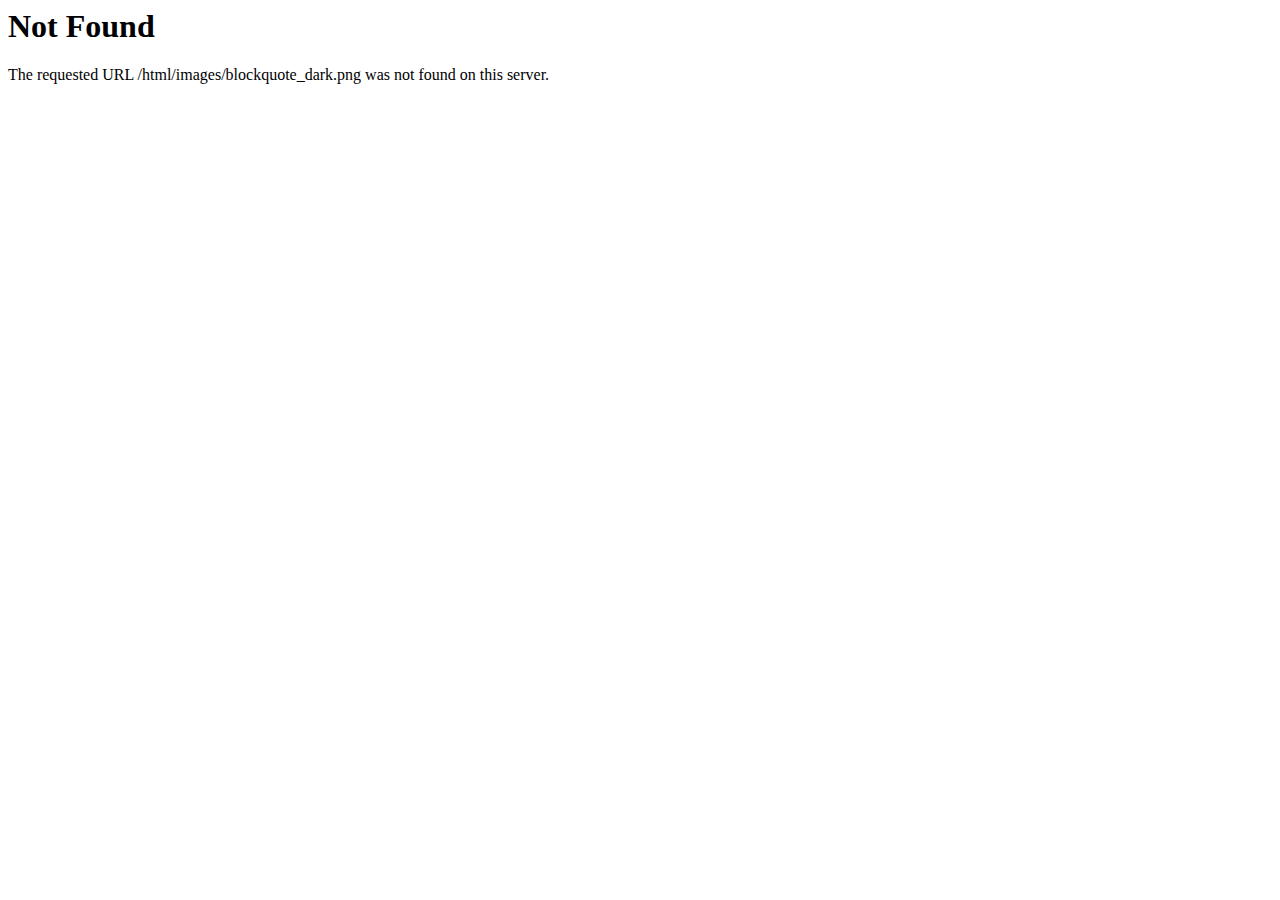
<file: images/blockquote_dark.html>
<!DOCTYPE HTML PUBLIC "-//IETF//DTD HTML 2.0//EN">
<html><head>
<title>404 Not Found</title>
</head><body>
<h1>Not Found</h1>
<p>The requested URL /html/images/blockquote_dark.png was not found on this server.</p>
</body></html>
</file>
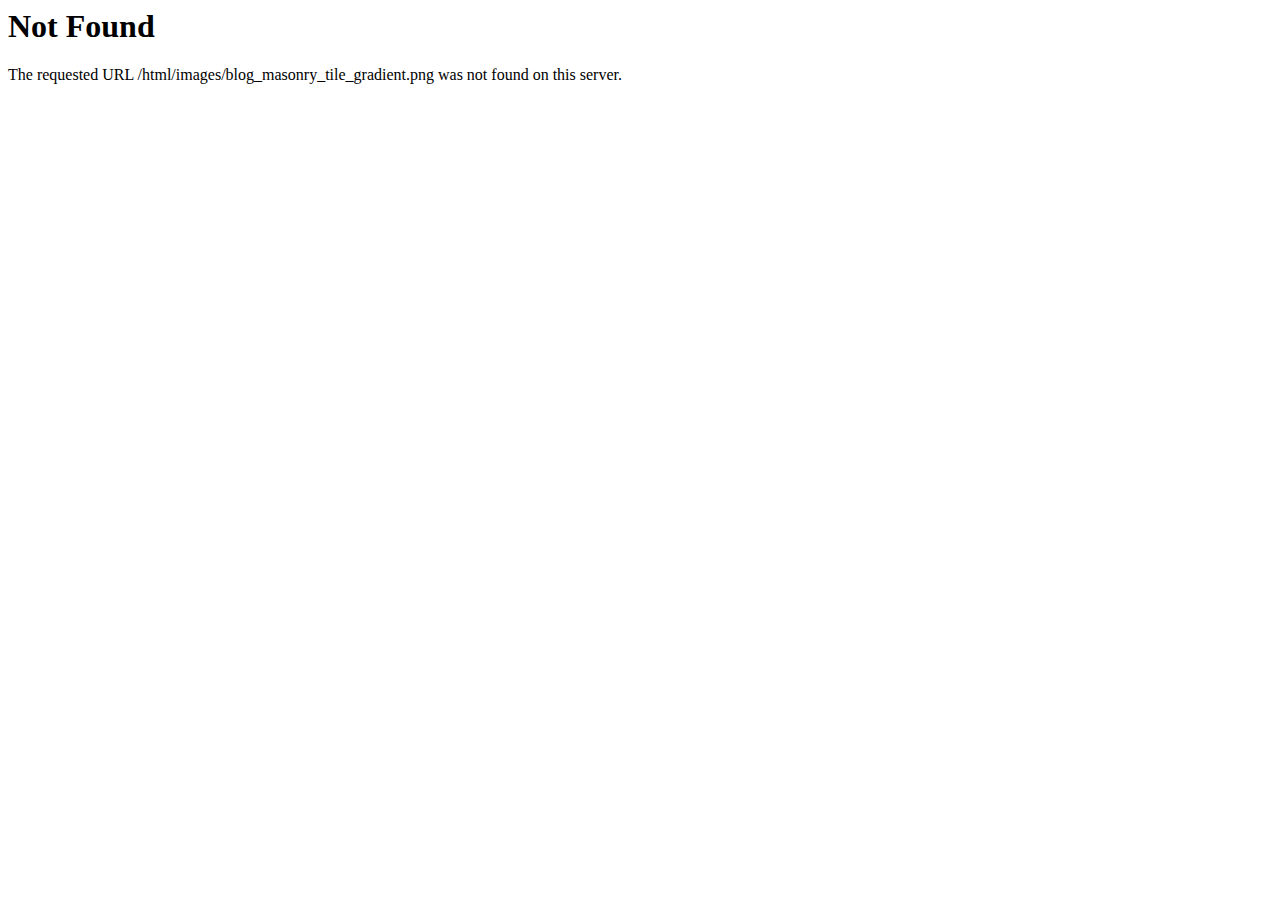
<file: images/blog_masonry_tile_gradient.html>
<!DOCTYPE HTML PUBLIC "-//IETF//DTD HTML 2.0//EN">
<html><head>
<title>404 Not Found</title>
</head><body>
<h1>Not Found</h1>
<p>The requested URL /html/images/blog_masonry_tile_gradient.png was not found on this server.</p>
</body></html>
</file>
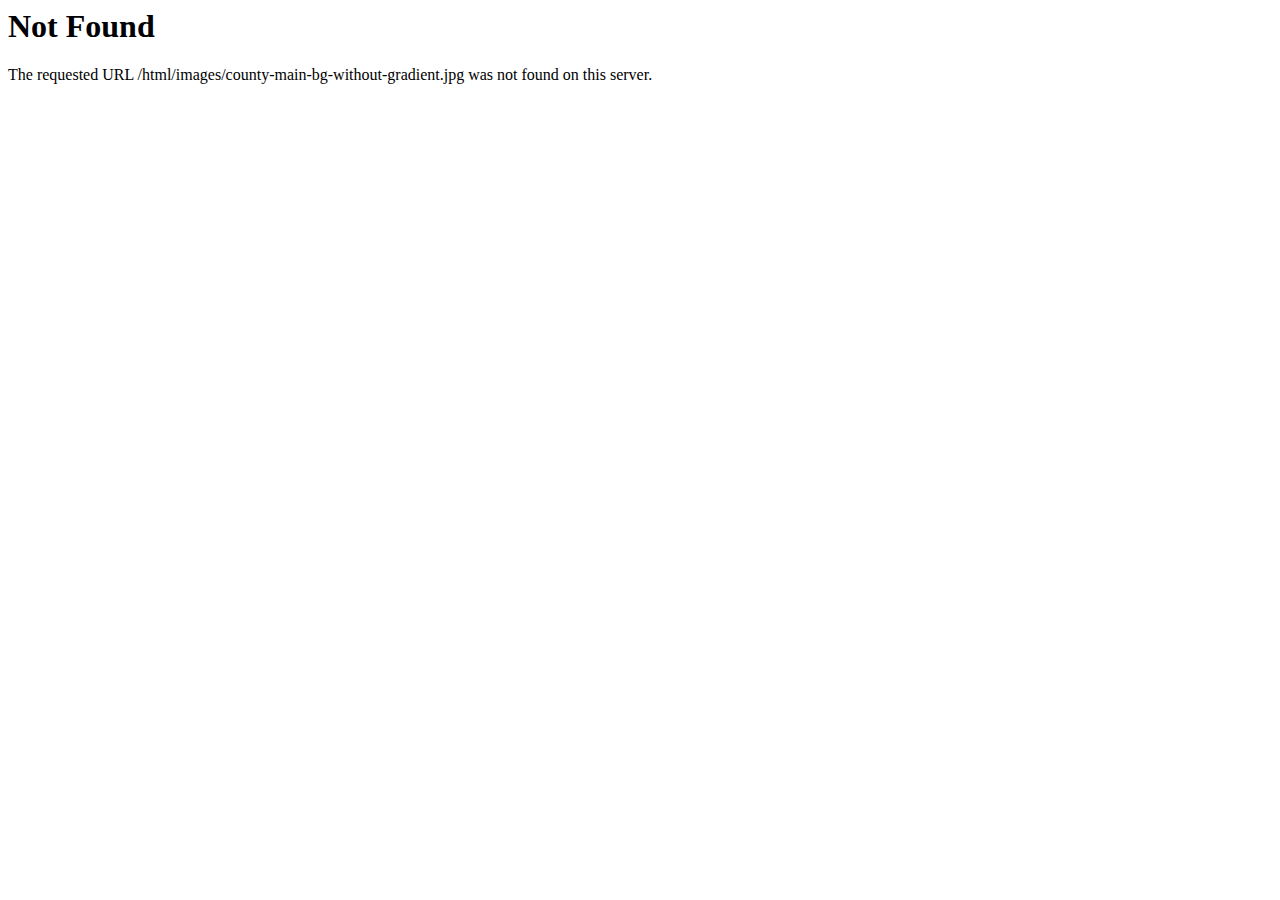
<file: images/county-main-bg-without-gradient.html>
<!DOCTYPE HTML PUBLIC "-//IETF//DTD HTML 2.0//EN">
<html><head>
<title>404 Not Found</title>
</head><body>
<h1>Not Found</h1>
<p>The requested URL /html/images/county-main-bg-without-gradient.jpg was not found on this server.</p>
</body></html>
</file>
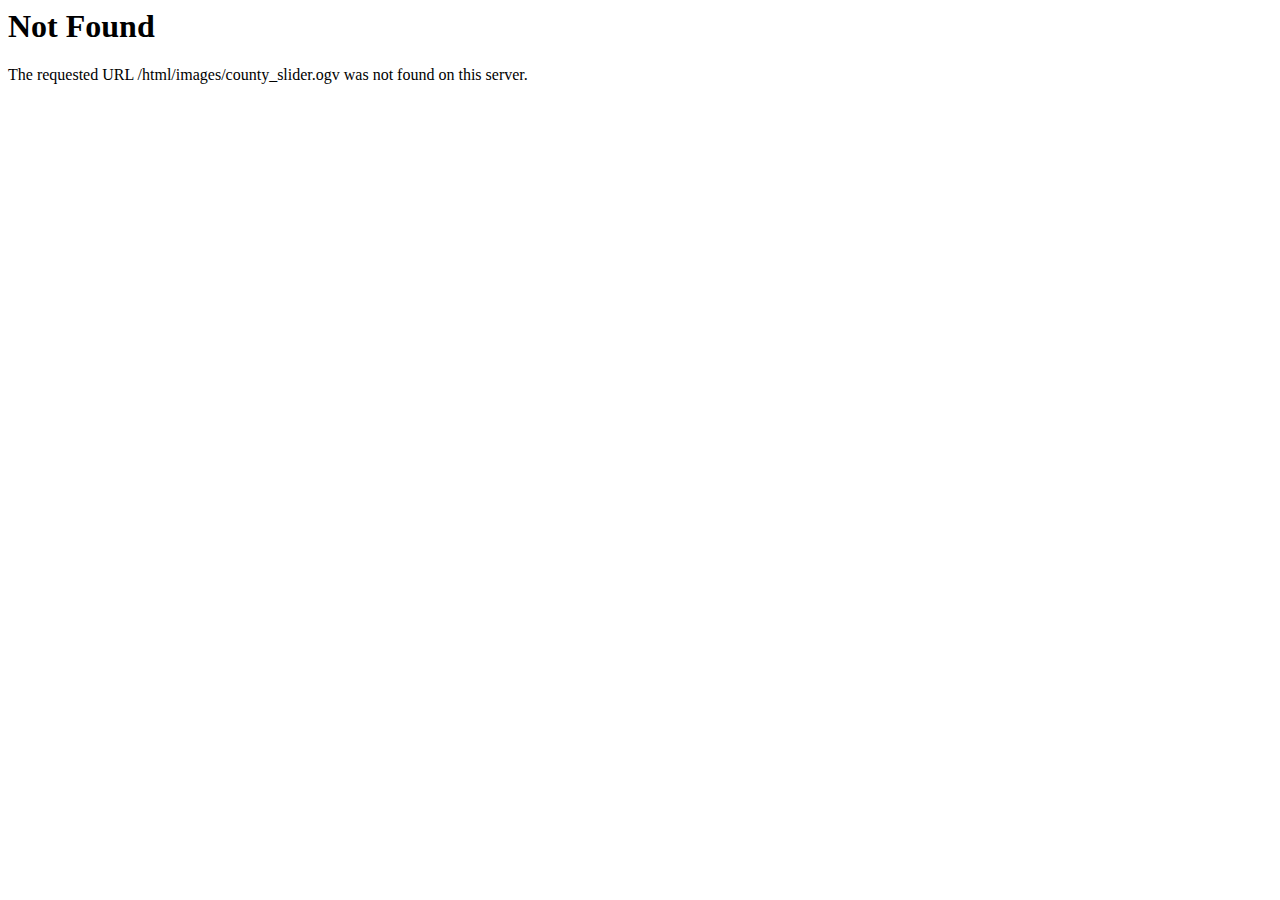
<file: images/county_slider-2.html>
<!DOCTYPE HTML PUBLIC "-//IETF//DTD HTML 2.0//EN">
<html><head>
<title>404 Not Found</title>
</head><body>
<h1>Not Found</h1>
<p>The requested URL /html/images/county_slider.ogv was not found on this server.</p>
</body></html>
</file>
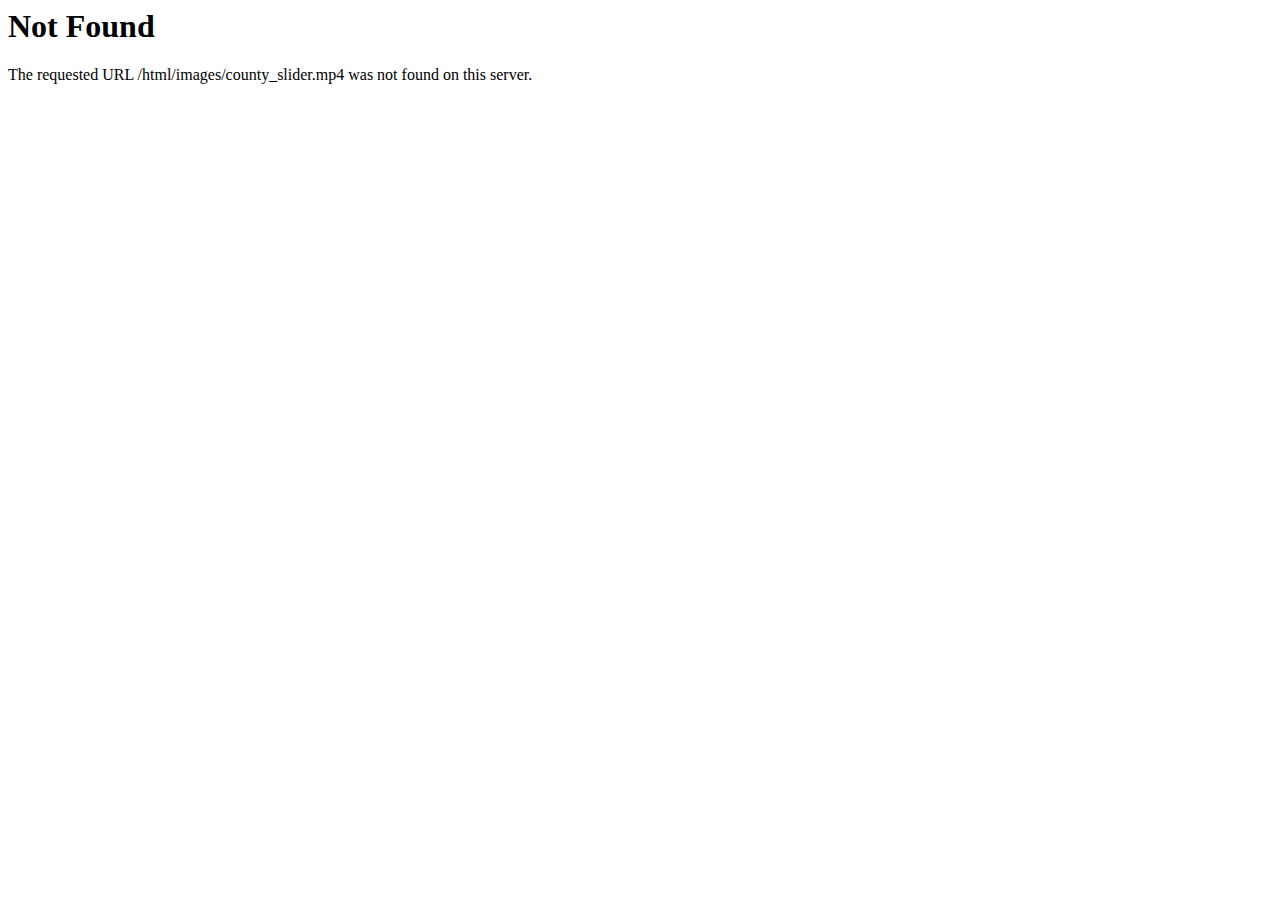
<file: images/county_slider.html>
<!DOCTYPE HTML PUBLIC "-//IETF//DTD HTML 2.0//EN">
<html><head>
<title>404 Not Found</title>
</head><body>
<h1>Not Found</h1>
<p>The requested URL /html/images/county_slider.mp4 was not found on this server.</p>
</body></html>
</file>
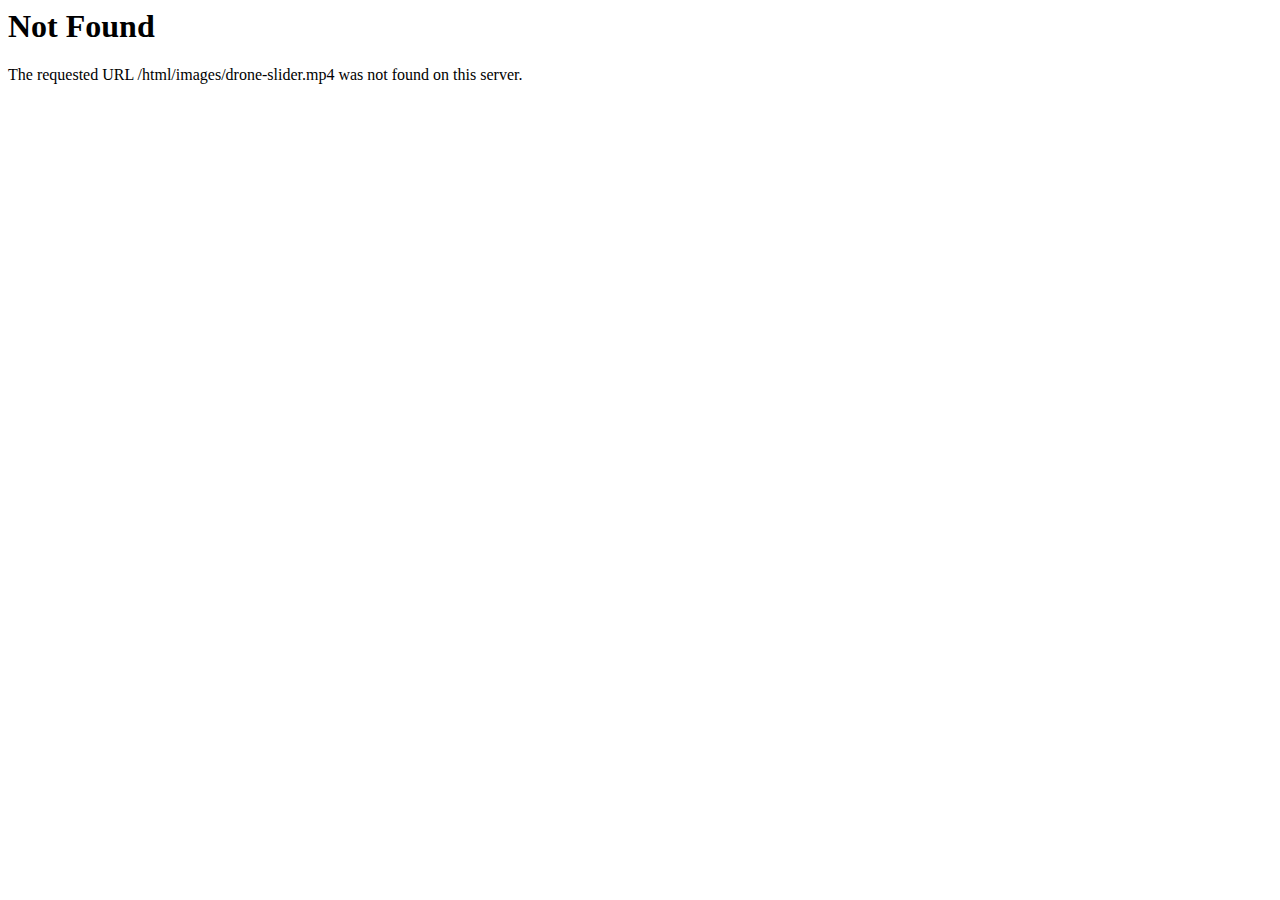
<file: images/drone-slider.html>
<!DOCTYPE HTML PUBLIC "-//IETF//DTD HTML 2.0//EN">
<html><head>
<title>404 Not Found</title>
</head><body>
<h1>Not Found</h1>
<p>The requested URL /html/images/drone-slider.mp4 was not found on this server.</p>
</body></html>
</file>
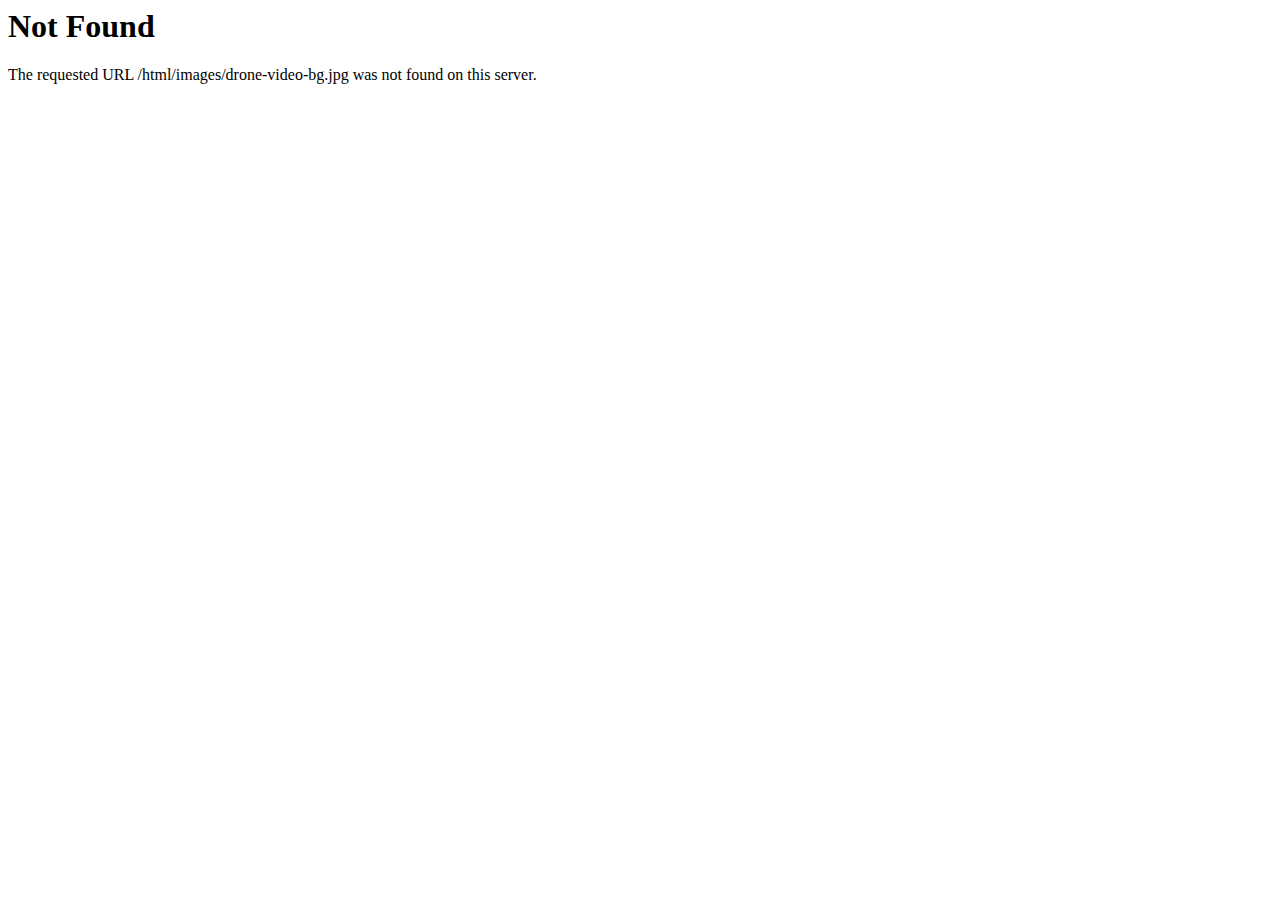
<file: images/drone-video-bg.html>
<!DOCTYPE HTML PUBLIC "-//IETF//DTD HTML 2.0//EN">
<html><head>
<title>404 Not Found</title>
</head><body>
<h1>Not Found</h1>
<p>The requested URL /html/images/drone-video-bg.jpg was not found on this server.</p>
</body></html>
</file>
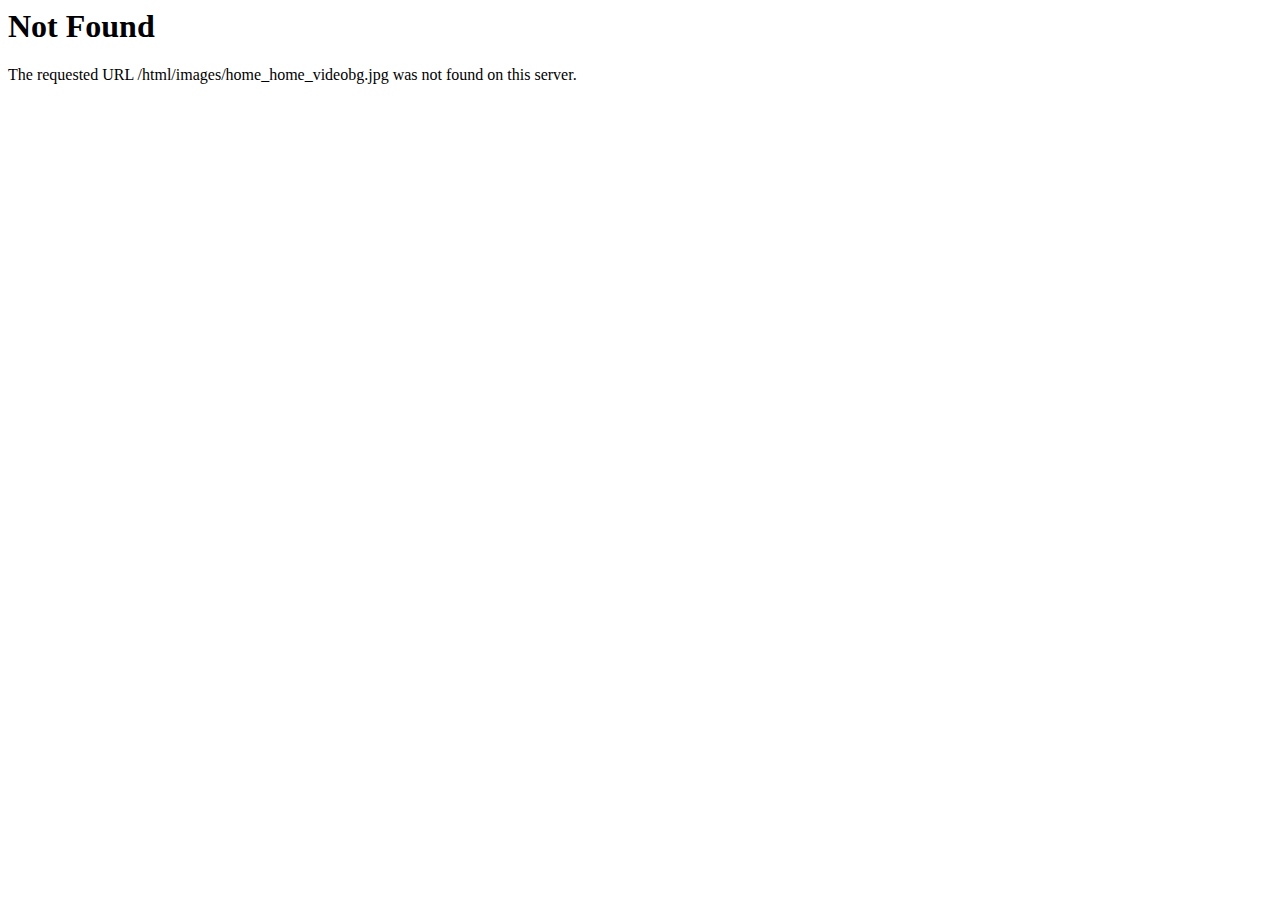
<file: images/home_home_videobg.html>
<!DOCTYPE HTML PUBLIC "-//IETF//DTD HTML 2.0//EN">
<html><head>
<title>404 Not Found</title>
</head><body>
<h1>Not Found</h1>
<p>The requested URL /html/images/home_home_videobg.jpg was not found on this server.</p>
</body></html>
</file>
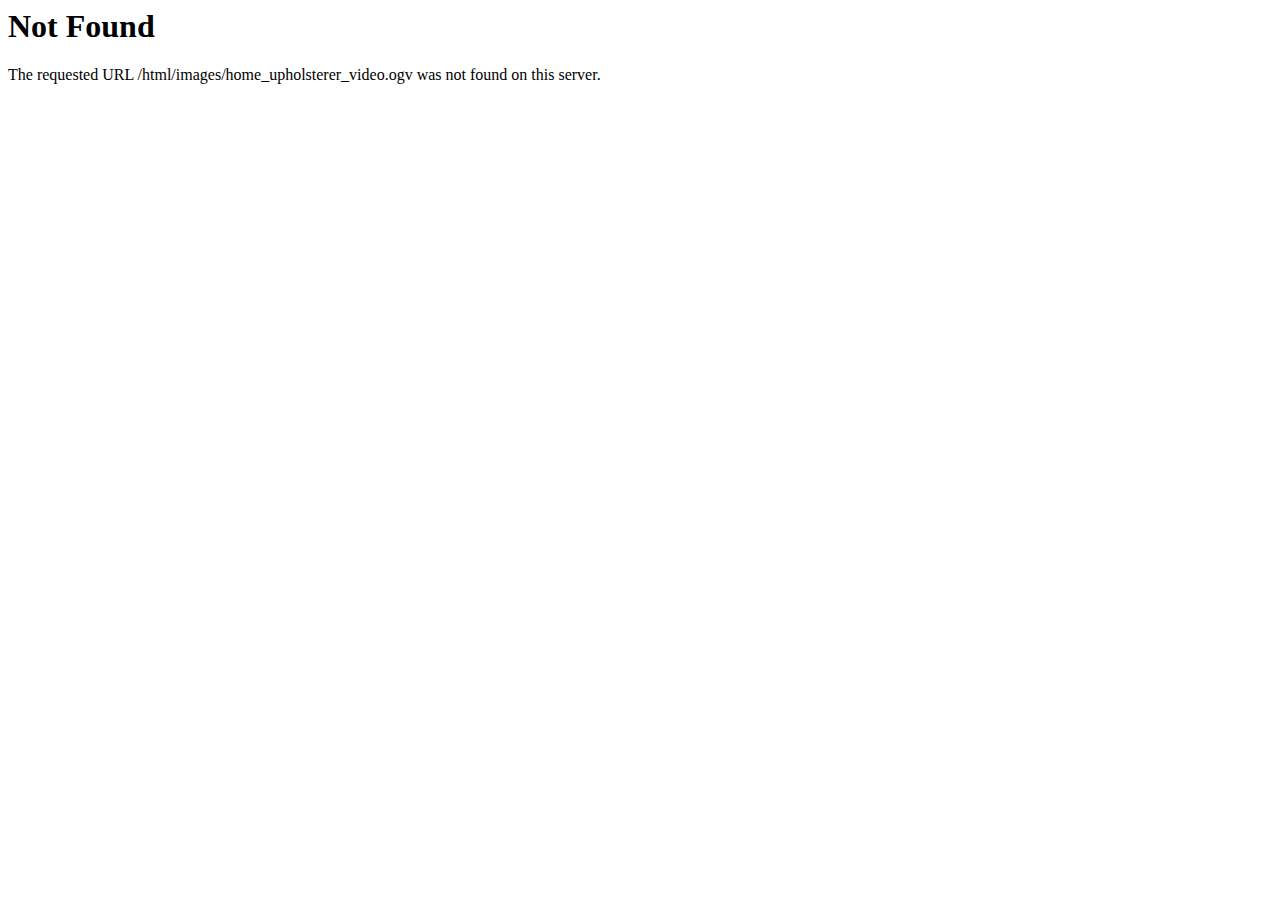
<file: images/home_upholsterer_video-2.html>
<!DOCTYPE HTML PUBLIC "-//IETF//DTD HTML 2.0//EN">
<html><head>
<title>404 Not Found</title>
</head><body>
<h1>Not Found</h1>
<p>The requested URL /html/images/home_upholsterer_video.ogv was not found on this server.</p>
</body></html>
</file>
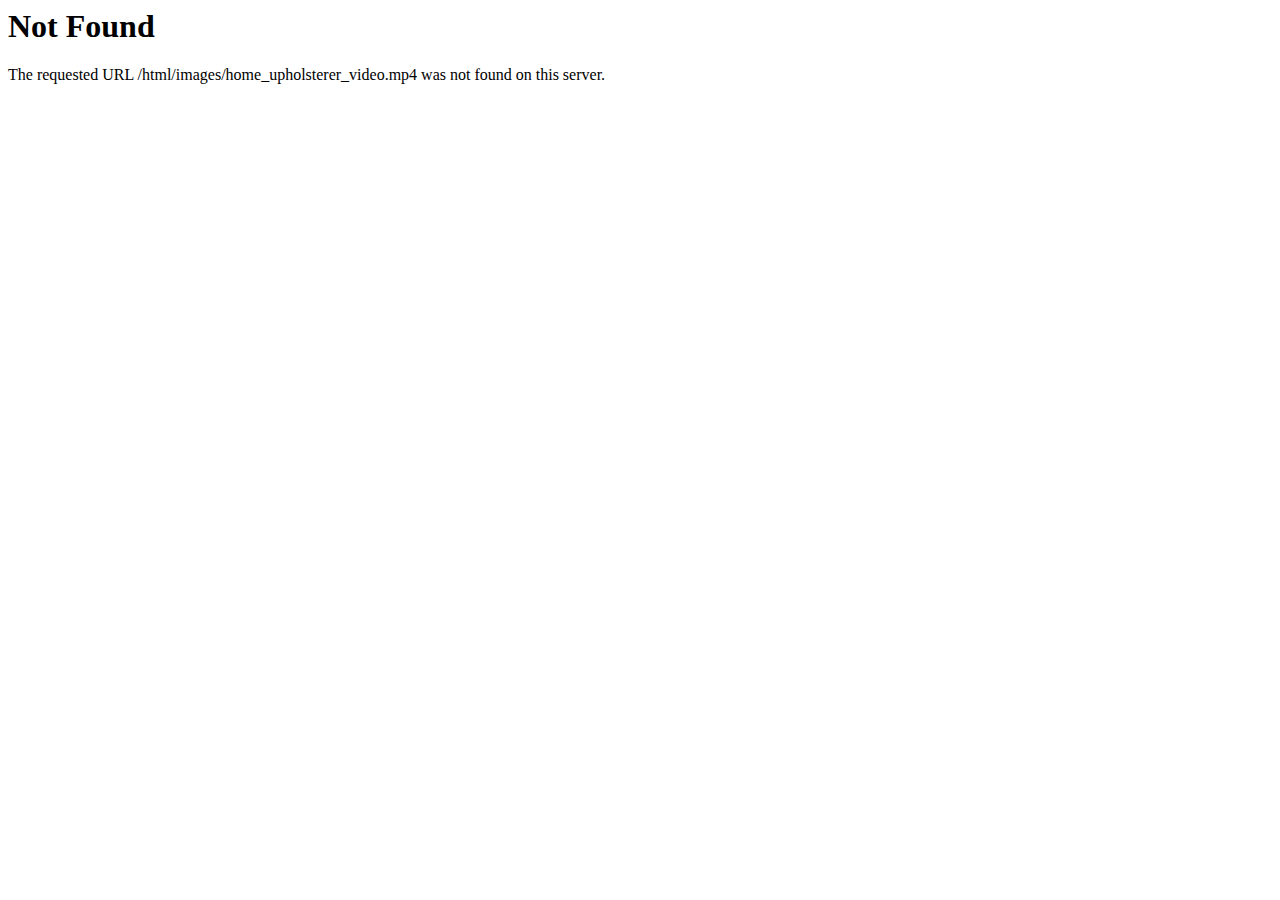
<file: images/home_upholsterer_video.html>
<!DOCTYPE HTML PUBLIC "-//IETF//DTD HTML 2.0//EN">
<html><head>
<title>404 Not Found</title>
</head><body>
<h1>Not Found</h1>
<p>The requested URL /html/images/home_upholsterer_video.mp4 was not found on this server.</p>
</body></html>
</file>
